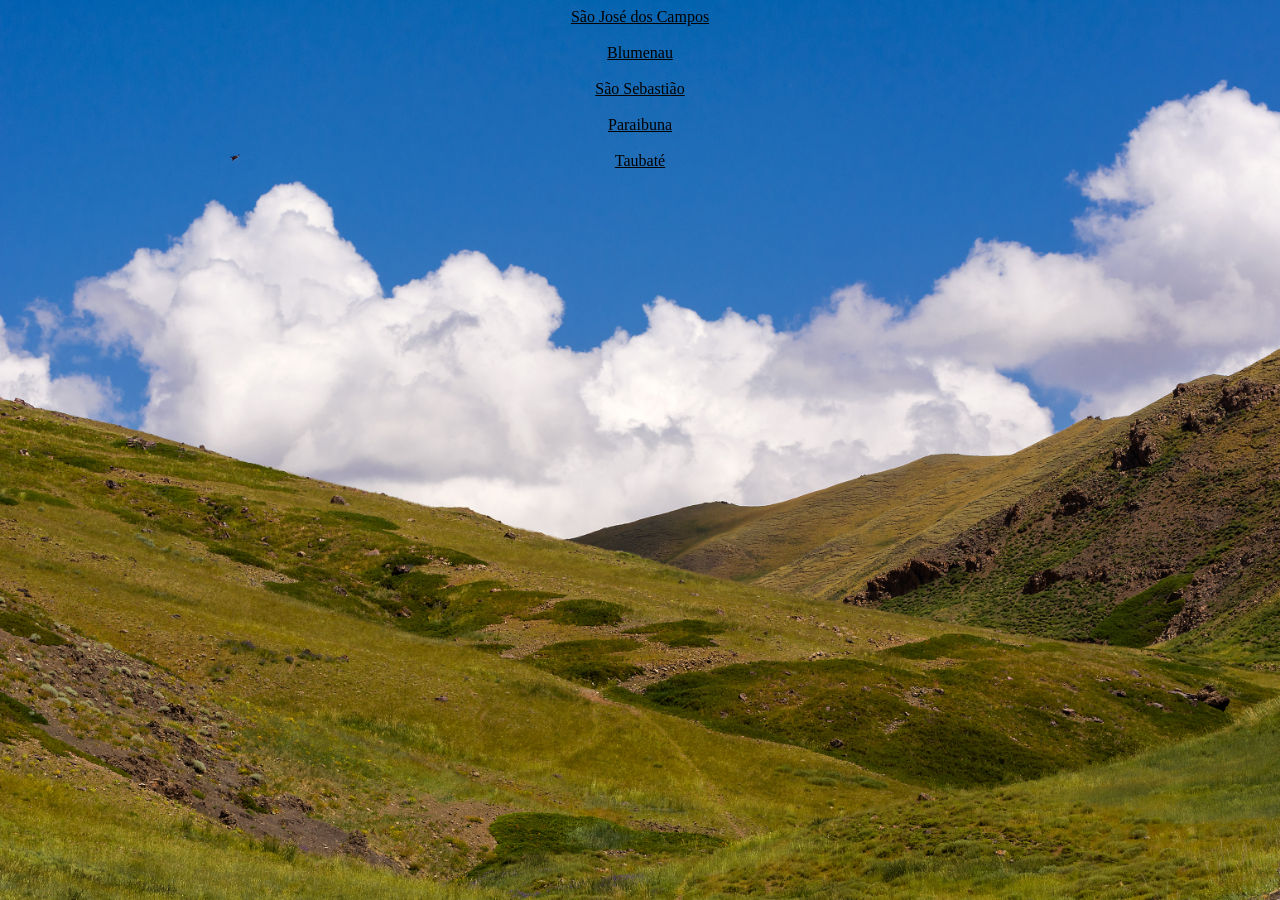
<file: index.html>
<!DOCTYPE html>
<html>
    <head>
        <meta charset="UTF-8"/>
        <style>
            div {text-align: center;}
            body {
                background-image: url('background.jpg');  
                background-repeat: no-repeat; 
                background-attachment: fixed; 
                background-size: cover;
            }
            </style>
    </head>
    <body>
        <div>
            <a href="page1.html" style="color:black">São José dos Campos</a>
            <br/>
            <br/>
            <a href="page2.html" style="color:black">Blumenau</a>
            <br/>
            <br/>
            <a href="page3.html" style="color:black">São Sebastião</a>
            <br/>
            <br/>
            <a href="page4.html" style="color:black">Paraibuna</a>
            <br/>
            <br/>
            <a href="page5.html" style="color:black">Taubaté</a>
        </div>
    </body>
</html>
</file>
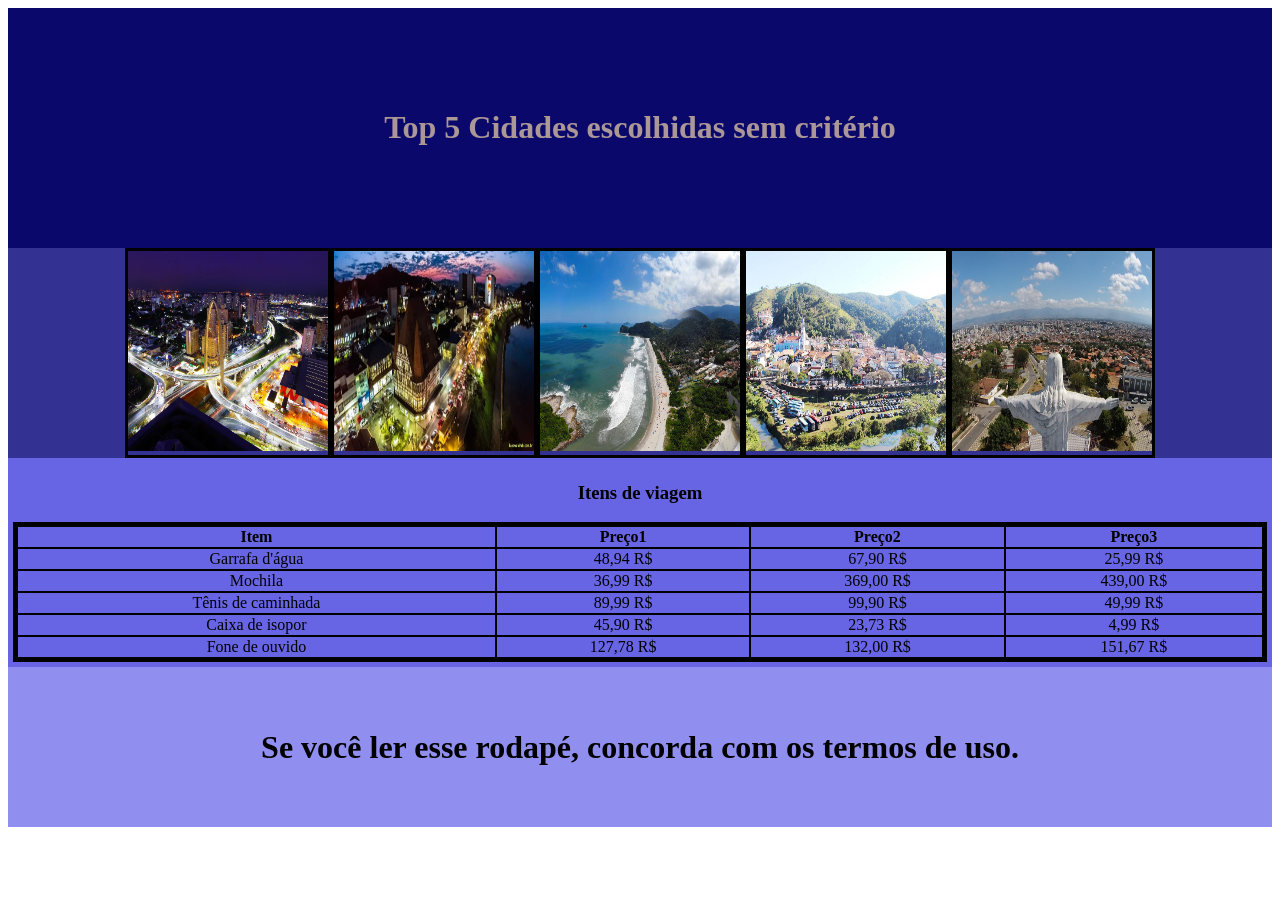
<file: EX1.5/index.html>
<!DOCTYPE html>
<html>
    <head>
        <title>index</title>
        <link rel="stylesheet" type="text/css" href="Estilo.css">
        <meta charset="UTF-8"/>
    </head>
    <body>
        <div class="header"> 
            <h1>Top 5 Cidades escolhidas sem critério</h1>
          </div>
        <div class="flex-container">
            <div class="div.gallery">
                    <a href="page1.html">
                    <img src="SJC.jpg" alt="SJC" title="São José dos Campos" height="200px" width="200px">
                    </a>
            </div>
            <div>
                <a href="page2.html">
                <img src="Blumenau.jpg" alt="Blumenau" title="Blumenau" height="200px" width="200px">
                </a>
            </div>
            <div>
                <a href="page3.html">
                <img src="SB.jpg" alt="Blumenau" title="Blumenau" height="200px" width="200px">
                </a>
            </div>
            <div>
                <a href="page4.html">
                <img src="Paraibuna.jpg" alt="Blumenau" title="Blumenau" height="200px" width="200px">
                </a>
            </div>
            <div>
                <a href="page5.html">
                <img src="Taubaté.jpg" alt="Blumenau" title="Blumenau" height="200px" width="200px">
                </a>
            </div>
        </div>
        <div class="div_style">
            <h3>Itens de viagem</h3>
            <table class="table_style">
                <thead>
                    <tr>
                        <th>Item</th>
                        <th>Preço1</th>
                        <th>Preço2</th>
                        <th>Preço3</th>
                    </tr>
                </thead>
                <tr>
                    <td>Garrafa d'água</td>
                    <td>48,94 R$</td>
                    <td>67,90 R$</td>
                    <td>25,99 R$</td>
                </tr>
                <tr>
                    <td>Mochila</td>
                    <td>36,99 R$</td>
                    <td>369,00 R$</td>
                    <td>439,00 R$</td>
                </tr>
                <tr>
                    <td>Tênis de caminhada</td>
                    <td>89,99 R$</td>
                    <td>99,90 R$</td>
                    <td>49,99 R$</td>
                </tr>
                <tr>
                    <td>Caixa de isopor</td>
                    <td>45,90 R$</td>
                    <td>23,73 R$</td>
                    <td>4,99 R$</td>
                </tr>    
                <tr>
                    <td>Fone de ouvido</td>
                    <td>127,78 R$</td>
                    <td>132,00 R$</td>
                    <td>151,67 R$</td>
                </tr>        
            </table>
        </div>
        <div class="rodape">
            <h1>Se você ler esse rodapé, concorda com os termos de uso.</h1>
        </div>   
    </body>
</html>
</file>
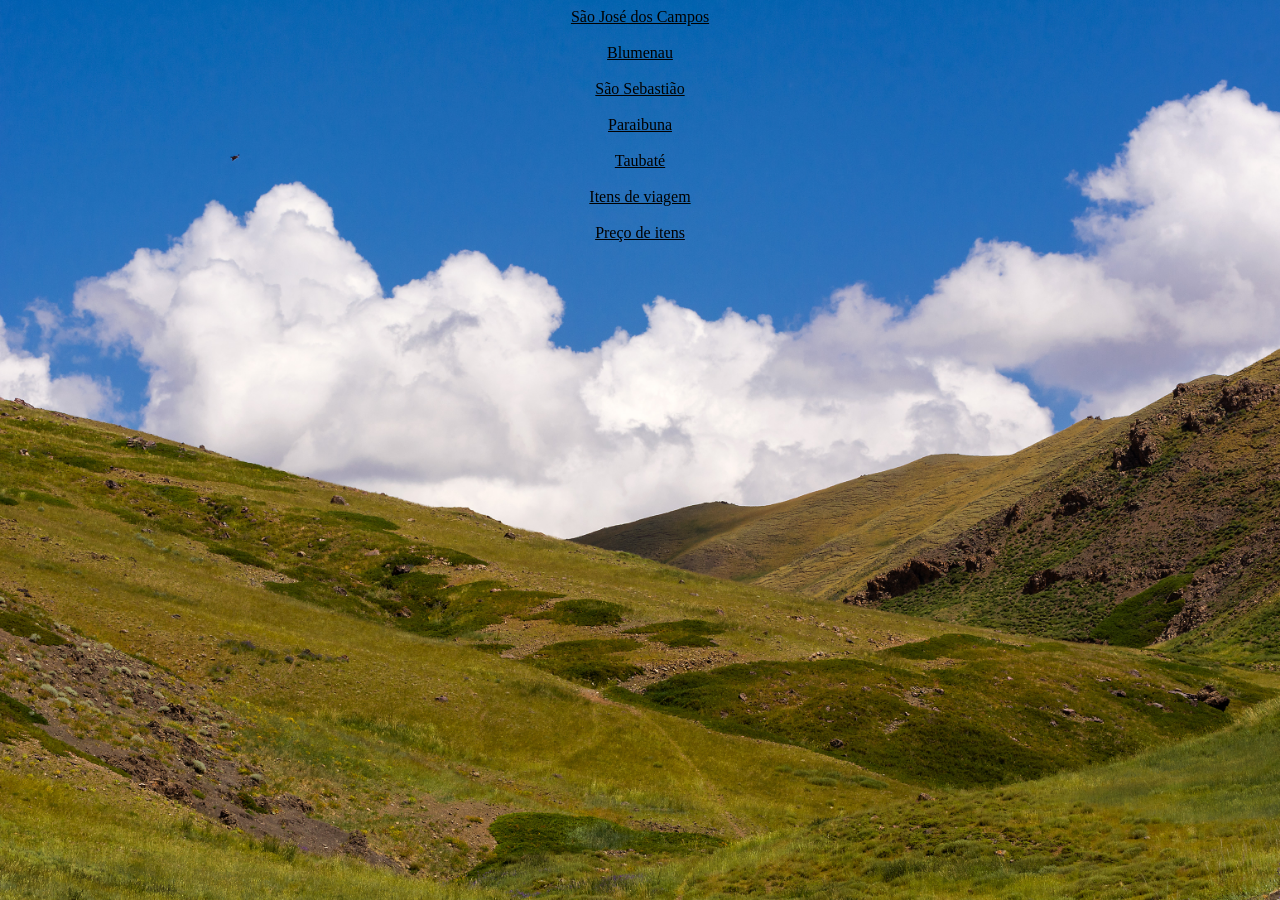
<file: EX1/index.html>
<!DOCTYPE html>
<html>
    <head>
        <link rel="stylesheet" type="text/css" href="Estilo.css">
        <meta charset="UTF-8"/>
    </head>
    <body class="body_style">
        <div class="div_style">
            <a href="page1.html" style="color:black">São José dos Campos</a>
            <br/>
            <br/>
            <a href="page2.html" style="color:black">Blumenau</a>
            <br/>
            <br/>
            <a href="page3.html" style="color:black">São Sebastião</a>
            <br/>
            <br/>
            <a href="page4.html" style="color:black">Paraibuna</a>
            <br/>
            <br/>
            <a href="page5.html" style="color:black">Taubaté</a>
            <br/>
            <br/>
            <a href="page6.html" style="color:black">Itens de viagem</a>
            <br/>
            <br/>
            <a href="page7.html" style="color:black">Preço de itens</a>
        </div>
    </body>
</html>
</file>
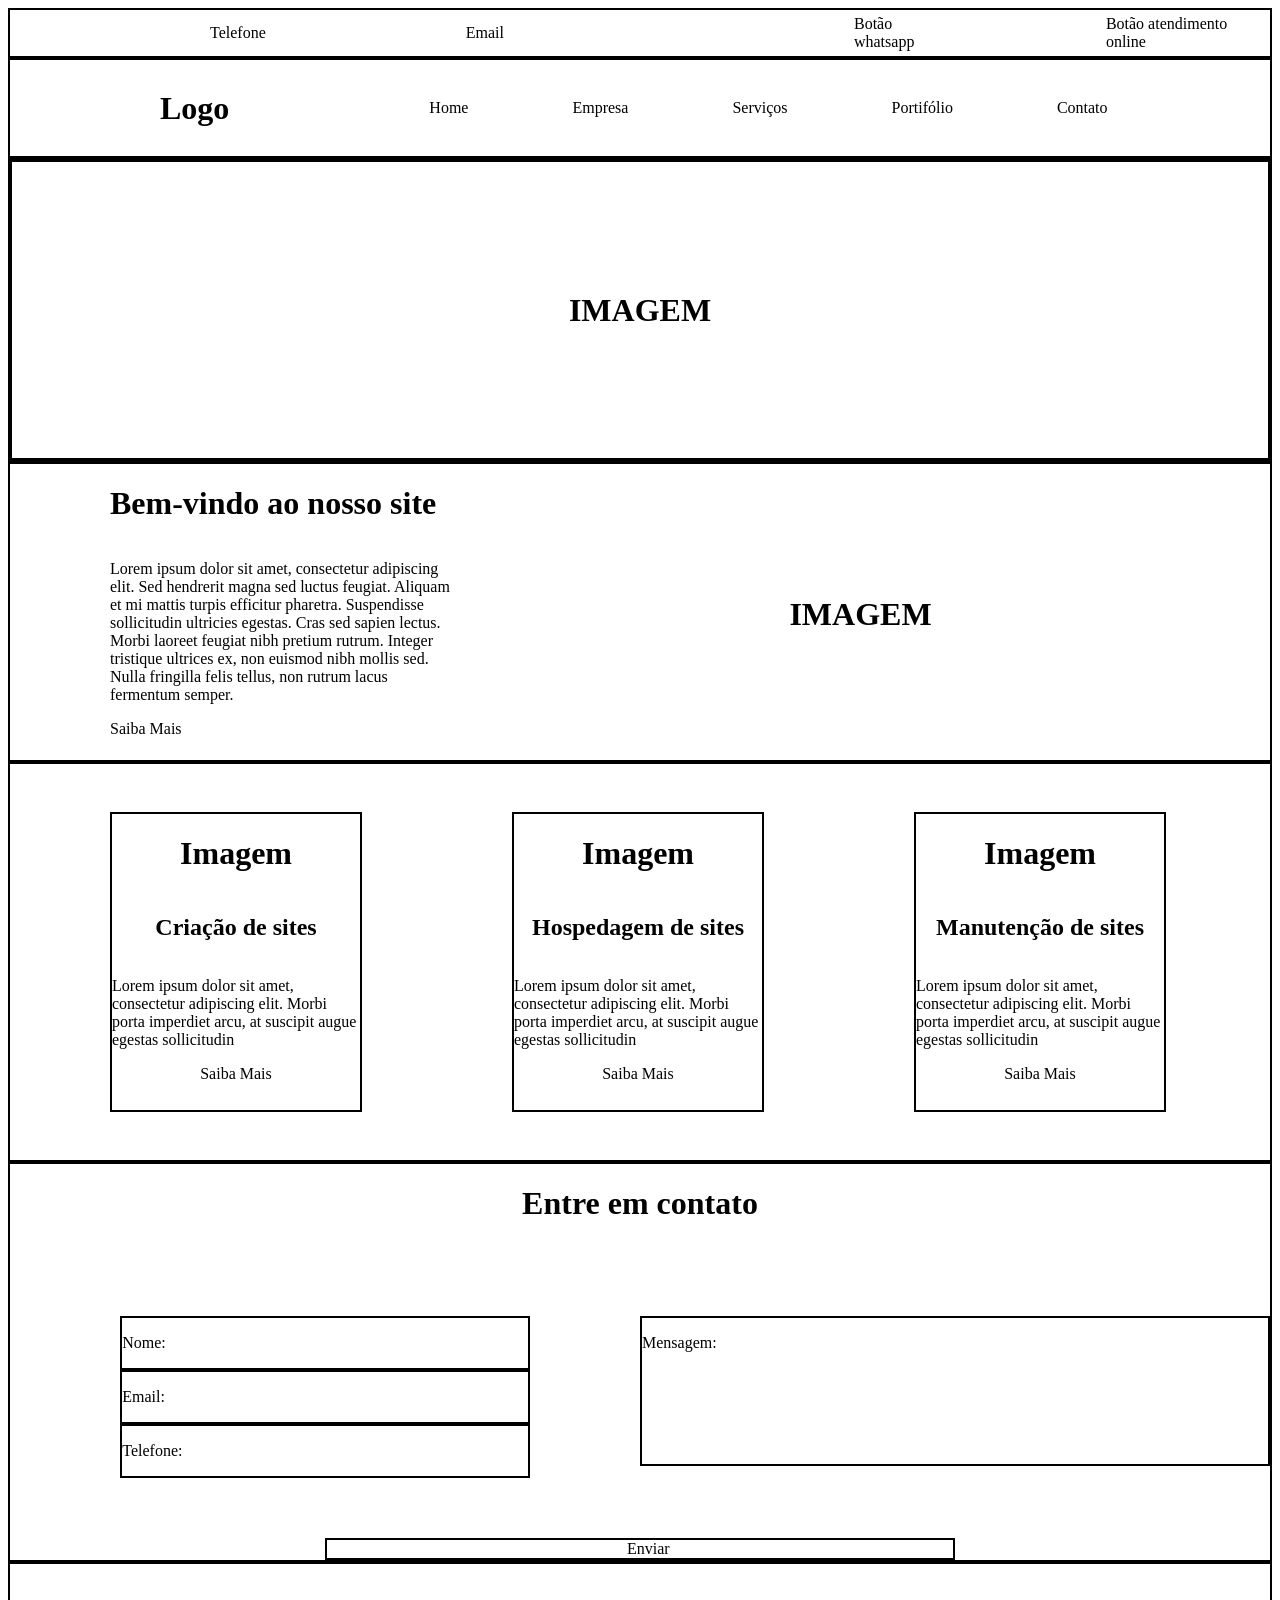
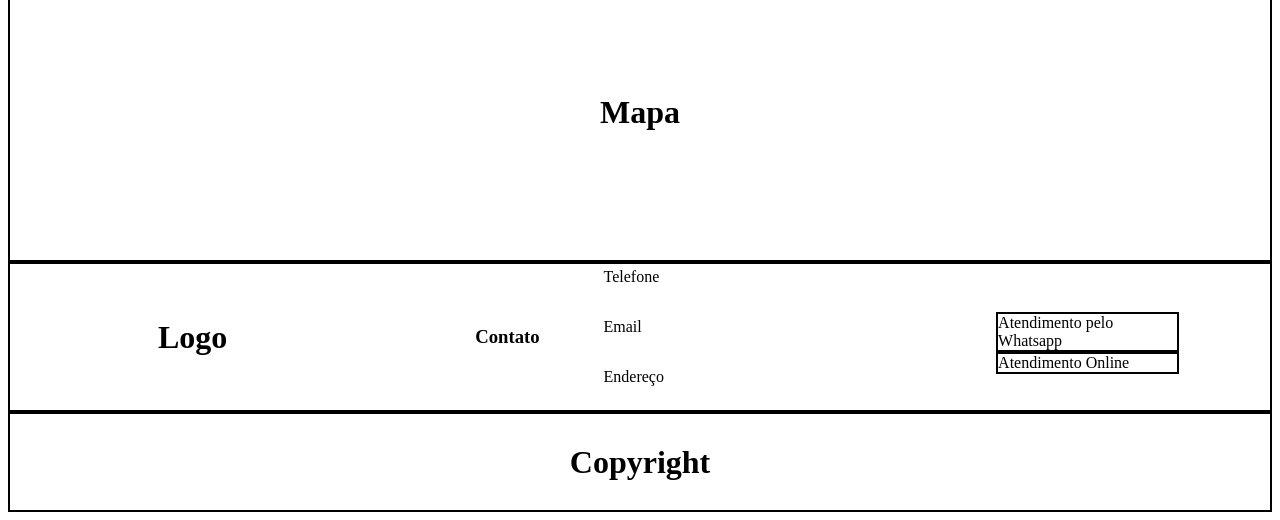
<file: EX2/index.html>
<!DOCTYPE html>

<html>
    <head>
        <title>Melhor site passível de discordância</title>
        <link rel="stylesheet" type="text/css" href="estilo.css">
        <meta charset="UTF-8"/>
        <style>
            * {
                box-sizing: border-box;
            }


        </style>
    </head>
    <body>
        <!-- menu cabeçalho -->
        <div class="div" style="width: 100%; height: 50px; display: flex; flex-direction: row; align-items: center;">
                <a style ="margin-left: 200px">Telefone</a>
                <a style ="margin-left: 200px">Email</a>
                <a style ="margin-left: 350px">Botão whatsapp</a>
                <a style ="margin-left: 150px">Botão atendimento online</a>
        </div>
        <div class="div" style="width: 100%; height: 100px; display: flex; flex-direction: row; align-items: center;">
            <div>
                <h1 style ="margin-left: 150px; width: 25%;">Logo</h1>
            </div>
            <div>
                <a style ="margin-left: 200px">Home</a>
                <a style ="margin-left: 100px">Empresa</a>
                <a style ="margin-left: 100px">Serviços</a>
                <a style ="margin-left: 100px">Portifólio</a>
                <a style ="margin-left: 100px">Contato</a>
            </div> 
        </div>
        <!-- corpo -->
        <div class="div">
            <div class="div" style="width: 100%; height: 300px; align-items: center; display: flex; flex-direction: row;">
                    <h1 style ="margin-left: auto; margin-right: auto;">IMAGEM<h1>
            </div>
        </div>
        <div class="div" style="width: 100%; height: 300px; display: flex; flex-direction: row;">
            <div style="width: 35%; display: flex; flex-direction: column;">
                <h1 style ="margin-left: 100px">Bem-vindo ao nosso site</h1>
                <p style ="margin-left: 100px">Lorem ipsum dolor sit amet, consectetur adipiscing elit. 
                    Sed hendrerit magna sed luctus feugiat. Aliquam et mi mattis turpis efficitur pharetra. 
                    Suspendisse sollicitudin ultricies egestas. 
                    Cras sed sapien lectus. Morbi laoreet feugiat nibh pretium rutrum. 
                    Integer tristique ultrices ex, non euismod nibh mollis sed. 
                    Nulla fringilla felis tellus, non rutrum lacus fermentum semper.
                </p>
                <a style ="margin-left: 100px">Saiba Mais</a>
            </div> 
            <div style="width: 65%; height: 300px; display: flex; flex-direction: row; align-items: center;">
                <h1 style ="margin-left: auto; margin-right: auto;">IMAGEM</h1>
            </div>
        </div>
        <div class="div" style="width: 100%; height: 400px; align-items: center; display: flex; flex-direction: row;">
            <div class="div" style="margin-left: 100px; width: 20%; height: 300px; align-items: center; display: flex; flex-direction: column;">
                <h1>Imagem</h1>
                <h2>Criação de sites</h2>
                <p>Lorem ipsum dolor sit amet, consectetur adipiscing elit.
                    Morbi porta imperdiet arcu, at suscipit augue egestas sollicitudin
                </p>
                <a>Saiba Mais</a>
            </div>
            <div class="div" style="margin-left: 150px; width: 20%; height: 300px; align-items: center; display: flex; flex-direction: column;">
                <h1>Imagem</h1>
                <h2>Hospedagem de sites</h2>
                <p>Lorem ipsum dolor sit amet, consectetur adipiscing elit.
                    Morbi porta imperdiet arcu, at suscipit augue egestas sollicitudin
                </p>
                <a>Saiba Mais</a>
            </div>
            <div class="div" style="margin-left: 150px; width: 20%; height: 300px; align-items: center; display: flex; flex-direction: column;">
                <h1>Imagem</h1>
                <h2>Manutenção de sites</h2>
                <p>Lorem ipsum dolor sit amet, consectetur adipiscing elit.
                    Morbi porta imperdiet arcu, at suscipit augue egestas sollicitudin
                </p>
                <a>Saiba Mais</a>
            </div>
        </div>
        <div class="div" style="width: 100%; height: 400px; align-items: center; display: flex; flex-direction: column;">
            <div>
                <h1>Entre em contato</h1>
            </div>
            <div style="width: 100%; height: 300px; align-items: center; display: flex; flex-direction: row;">
                <div style="width: 50%; height: 150px; align-items: center; display: flex; flex-direction: column;">
                    <div class="div" style="width: 65%;"><p>Nome:</p></div>
                    <div class="div" style="width: 65%;"><p>Email:</p></div>
                    <div class="div" style="width: 65%;"><p>Telefone:</p></div>
                </div>
                <div class="div" style="width: 50%; height: 150px; display: flex; flex-direction: column;">
                    <p>Mensagem:</p>
                </div>
            </div>
            <div class="div" style="width: 50%; align-items: center;">
                <a style ="margin-left: 300px">Enviar</a>
            </div>
        </div>
        <div class="div" style="width: 100%; height: 300px; align-items: center; display: flex; flex-direction: row;">
            <h1 style ="margin-left: auto; margin-right: auto;">Mapa<h1>
        </div>
        <!-- rodapé -->
        <div class="div" style="width: 100%; height: 150px; align-items: center; display: flex; flex-direction: row;">
            <div style="width: 30%; height: 50px; display: flex; flex-direction: row; align-items: center;">
                <h1 style ="margin-left: auto; margin-right: auto;">Logo</h1>
            </div>
            <div style="margin-left: 100px">
                <h3>Contato</h3>
            </div>
            <div style="width: 30%; height: 170px; align-items: center; display: flex; flex-direction: column;">
                <div style="width: 65%;"><p>Telefone</p></div>
                <div style="width: 65%;"><p>Email</p></div>
                <div style="width: 65%;"><p>Endereço</p></div>      
            </div>
            <div style="width: 30%; height: 50px; align-items: center; display: flex; flex-direction: column;">
                <div class="div" style="width: 50%;"><a>Atendimento pelo Whatsapp</a></div>
                <div class="div" style="width: 50%;"><a>Atendimento Online</a></div>     
            </div>
        </div>
        <div class="div" style="width: 100%; height: 100px; align-items: center; display: flex; flex-direction: row;">
            <h1 style ="margin-left: auto; margin-right: auto;">Copyright</h1>
        </div>    
    </body> 
</html>
</file>
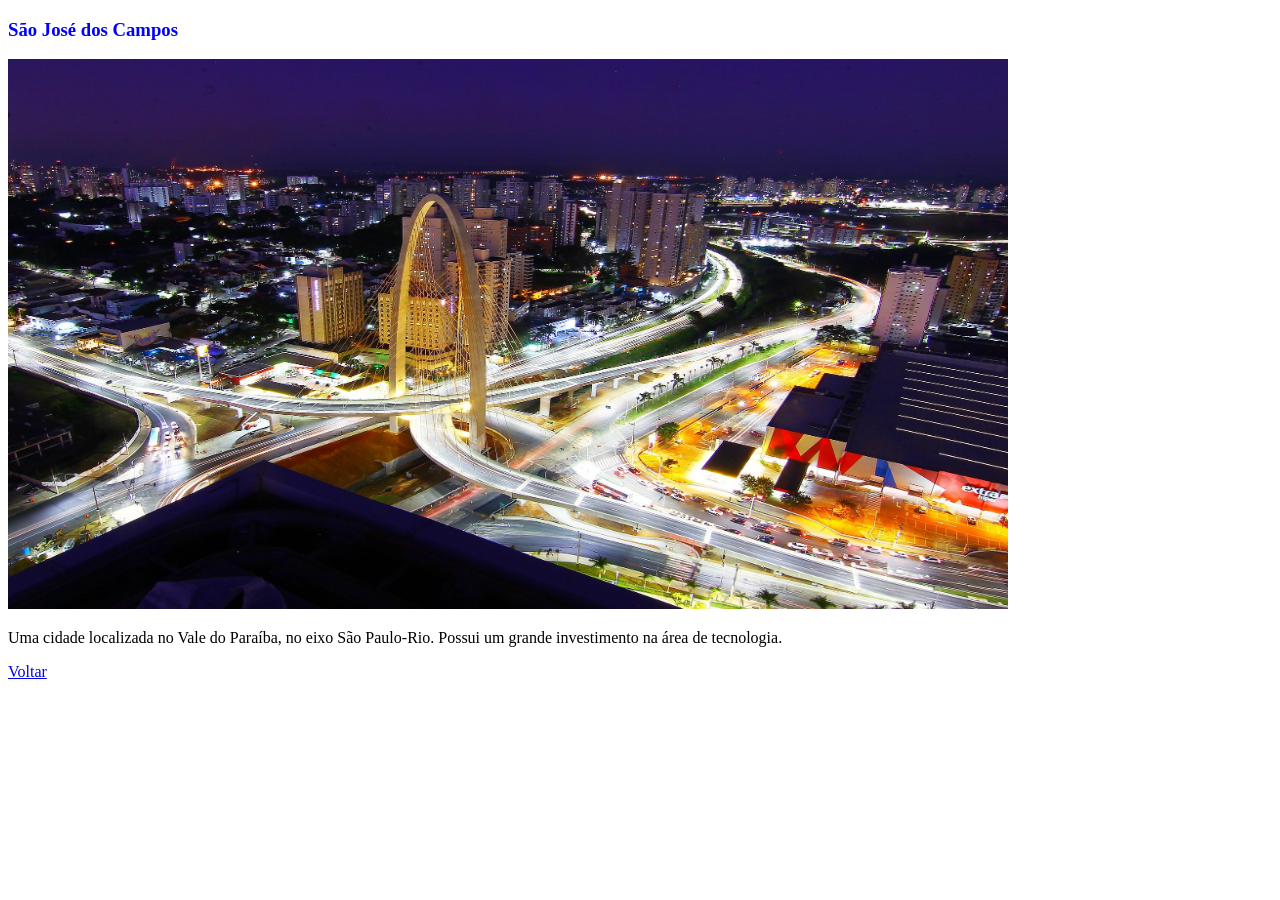
<file: page1.html>
<!DOCTYPE html>
<html>
    <head>
        <meta charset="UTF-8"/>
    </head>
    <body>
        <h3 style="color:blue">São José dos Campos</h3>
        <img src="SJC.jpg" alt="SJC" title="São José dos Campos" height="550px" width="1000px">
        <p>Uma cidade localizada no Vale do Paraíba, no eixo São Paulo-Rio. Possui um grande investimento na área
          de tecnologia.   
        </p>
        <a href="index.html">Voltar</a>
    </body>
</html>
</file>
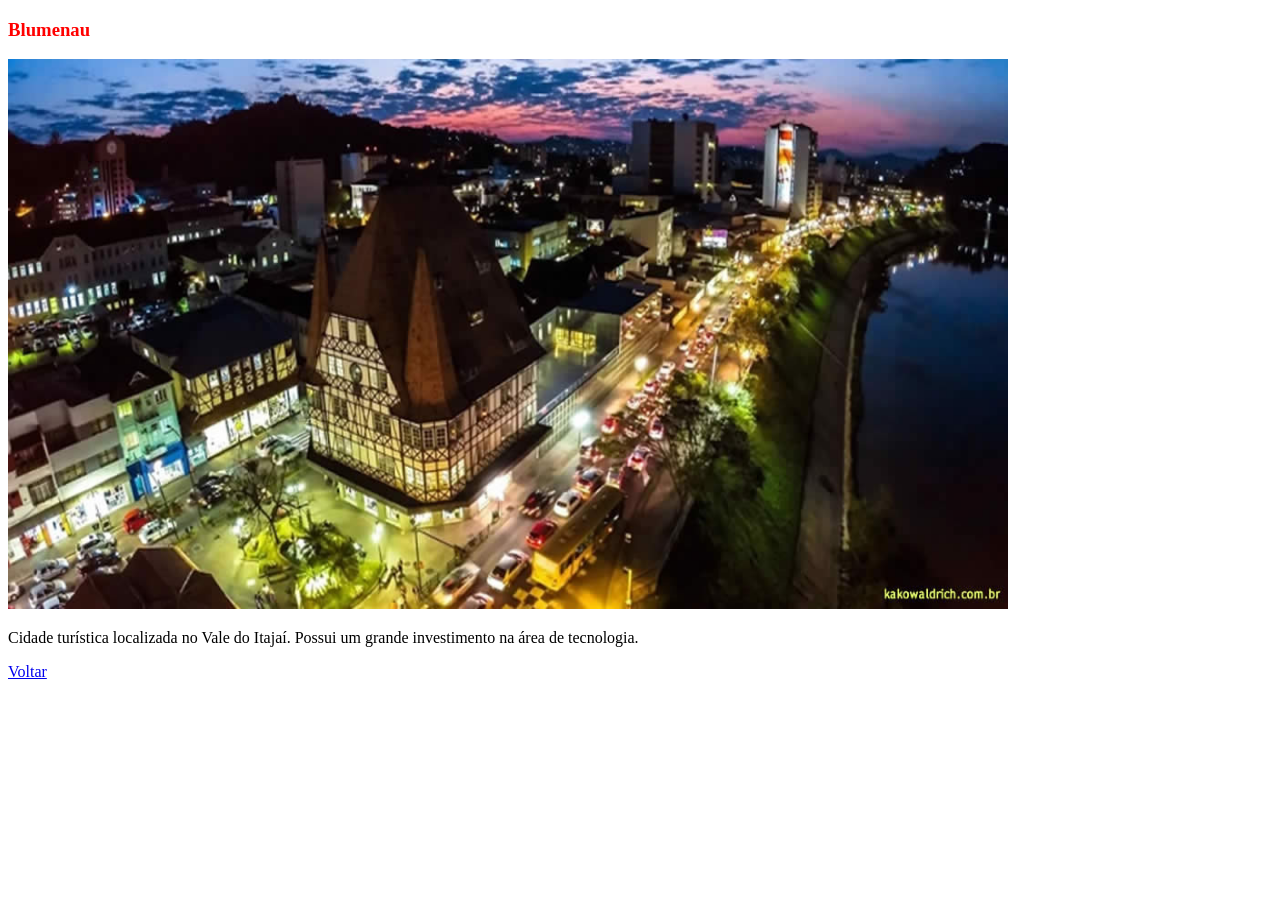
<file: page2.html>
<!DOCTYPE html>
<html>
    <head>
        <meta charset="UTF-8"/>
    </head>
    <body>
        <h3 style="color:red">Blumenau</h3>
        <img src="Blumenau.jpg" alt="Blumenau" title="Blumenau" height="550px" width="1000px">
        <p>Cidade turística localizada no Vale do Itajaí. Possui um grande investimento na área de tecnologia.</p>
        <a href="index.html">Voltar</a>
    </body>
</html>
</file>
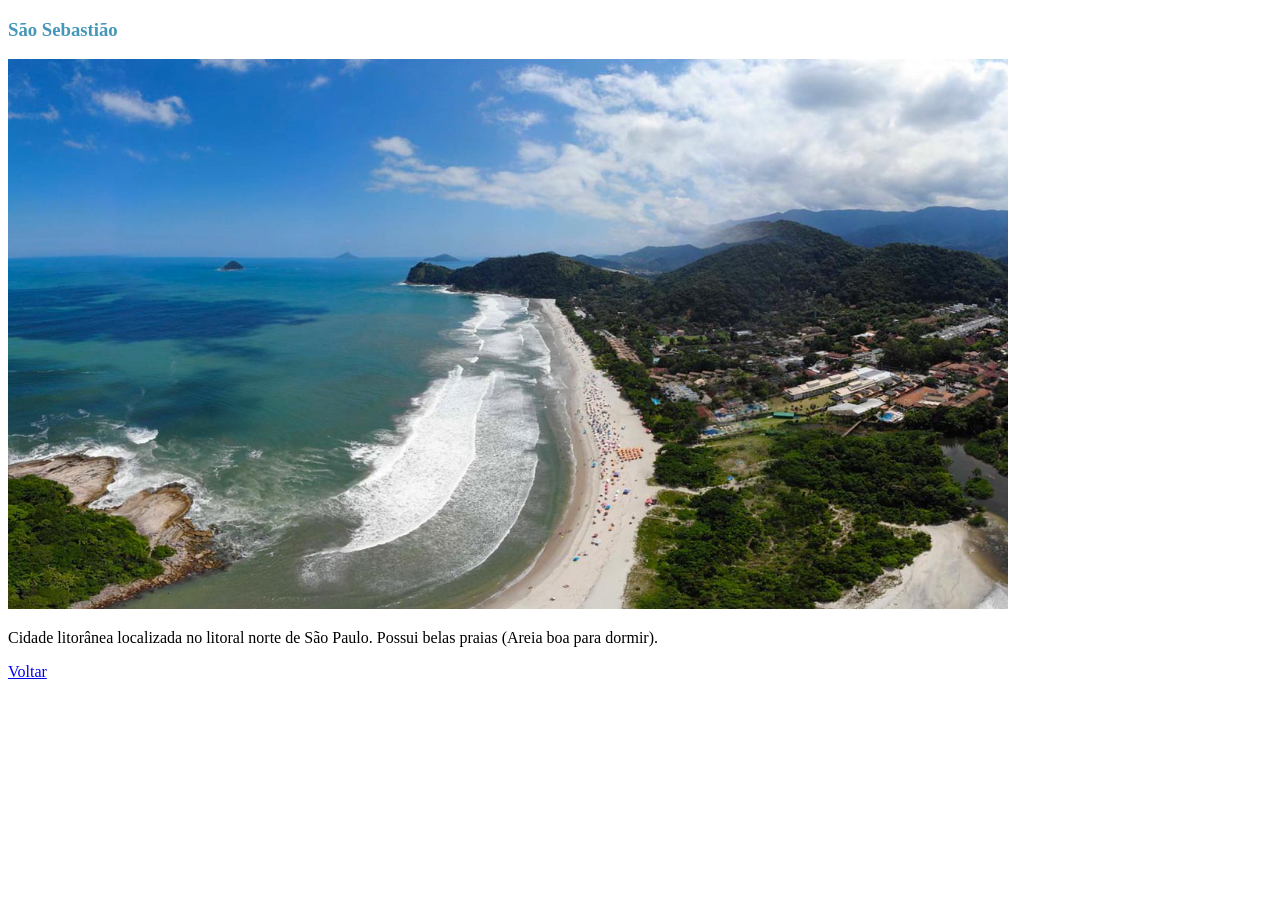
<file: page3.html>
<!DOCTYPE html>
<html>
    <head>
        <meta charset="UTF-8"/>
    </head>
    <body>
        <h3 style="color:rgb(68, 151, 184)">São Sebastião</h3>
        <img src="SB.jpg" alt="SB" title="São Sebastião" height="550px" width="1000px">
        <p>Cidade litorânea localizada no litoral norte de São Paulo. Possui belas praias (Areia boa para dormir).</p>
        <a href="index.html">Voltar</a>
    </body>
</html>
</file>
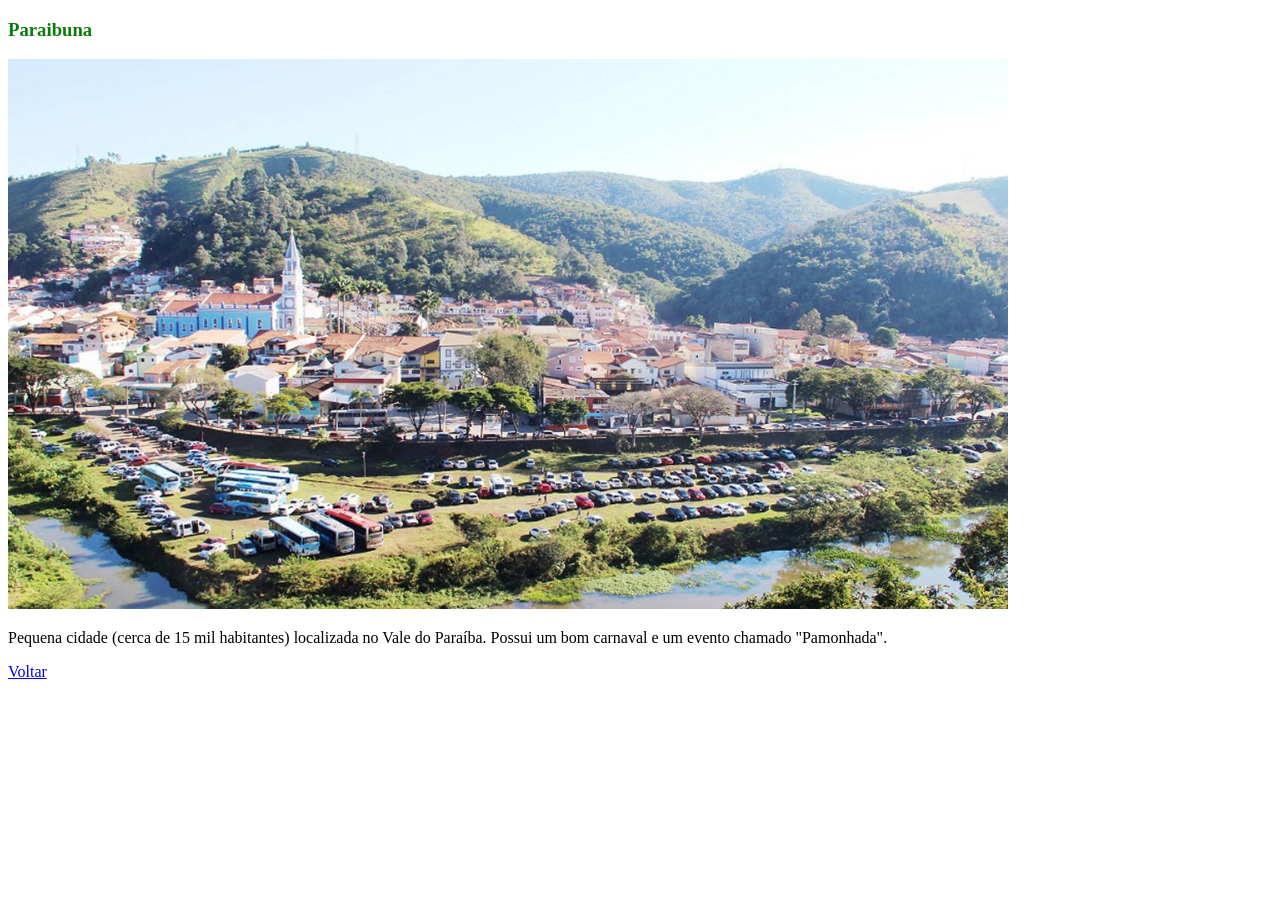
<file: page4.html>
<!DOCTYPE html>
<html>
    <head>
        <meta charset="UTF-8"/>
    </head>
    <body>
        <h3 style="color:rgb(13, 122, 13)">Paraibuna</h3>
        <img src="Paraibuna.jpg" alt="Paraibuna" title="Paraibuna" height="550px" width="1000px">
        <p>Pequena cidade (cerca de 15 mil habitantes) localizada no Vale do Paraíba. Possui um bom carnaval 
          e um evento chamado "Pamonhada".  
        </p>
        <a href="index.html">Voltar</a>
    </body>
</html>
</file>
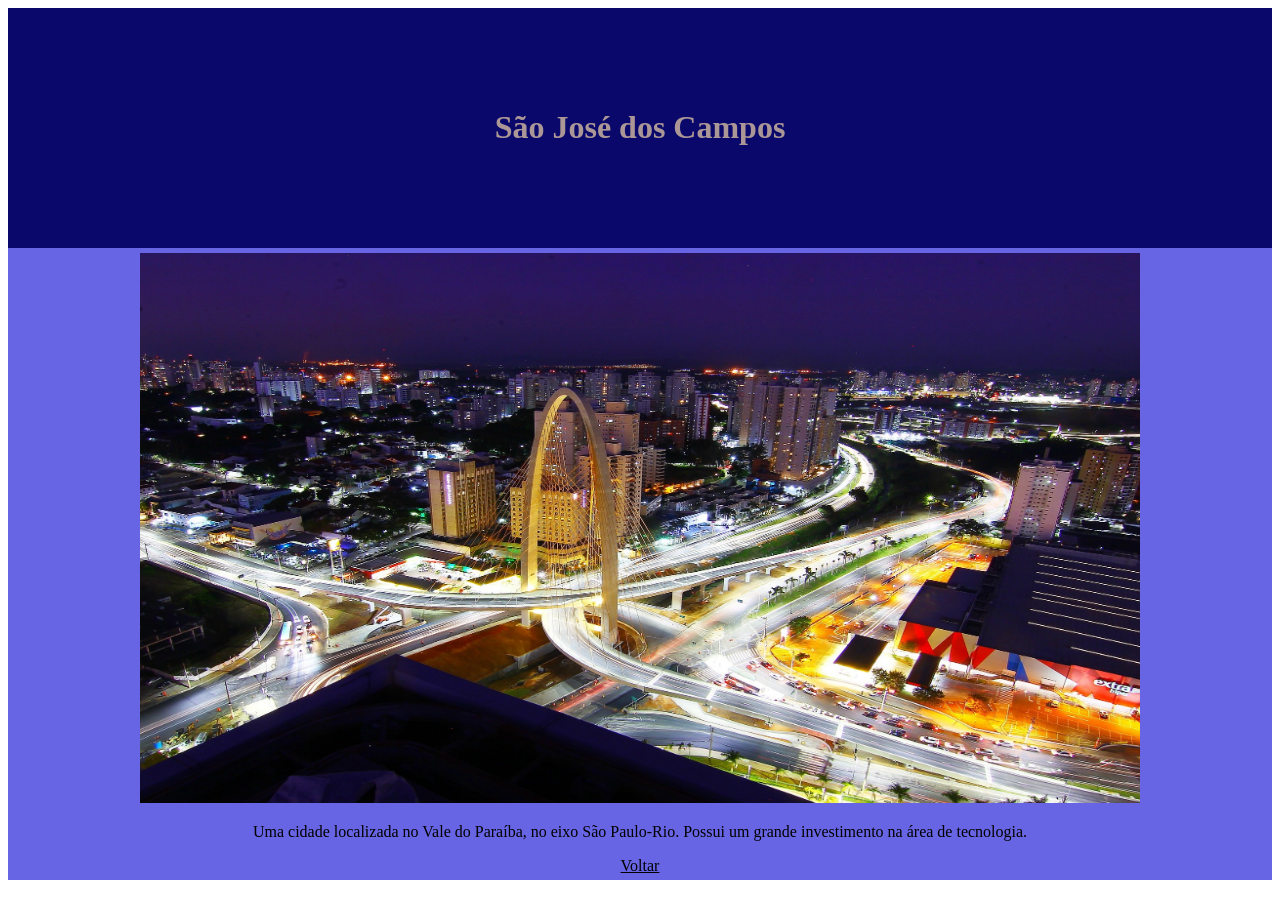
<file: EX1.5/page1.html>
<!DOCTYPE html>
<html>
    <head>
        <title>index</title>
        <link rel="stylesheet" type="text/css" href="Estilo.css">
        <meta charset="UTF-8"/>
    </head>
    <body>
        <div class="header"> 
            <h1>São José dos Campos</h1>
          </div>
        <div class="div_style">
            <img src="SJC.jpg" alt="SJC" title="São José dos Campos" height="550px" width="1000px">
            <p>Uma cidade localizada no Vale do Paraíba, no eixo São Paulo-Rio. Possui um grande investimento na área
            de tecnologia.   
            </p>
            <a href="index.html" style="color:black">Voltar</a>
        </div>
    </body>
</html>
</file>
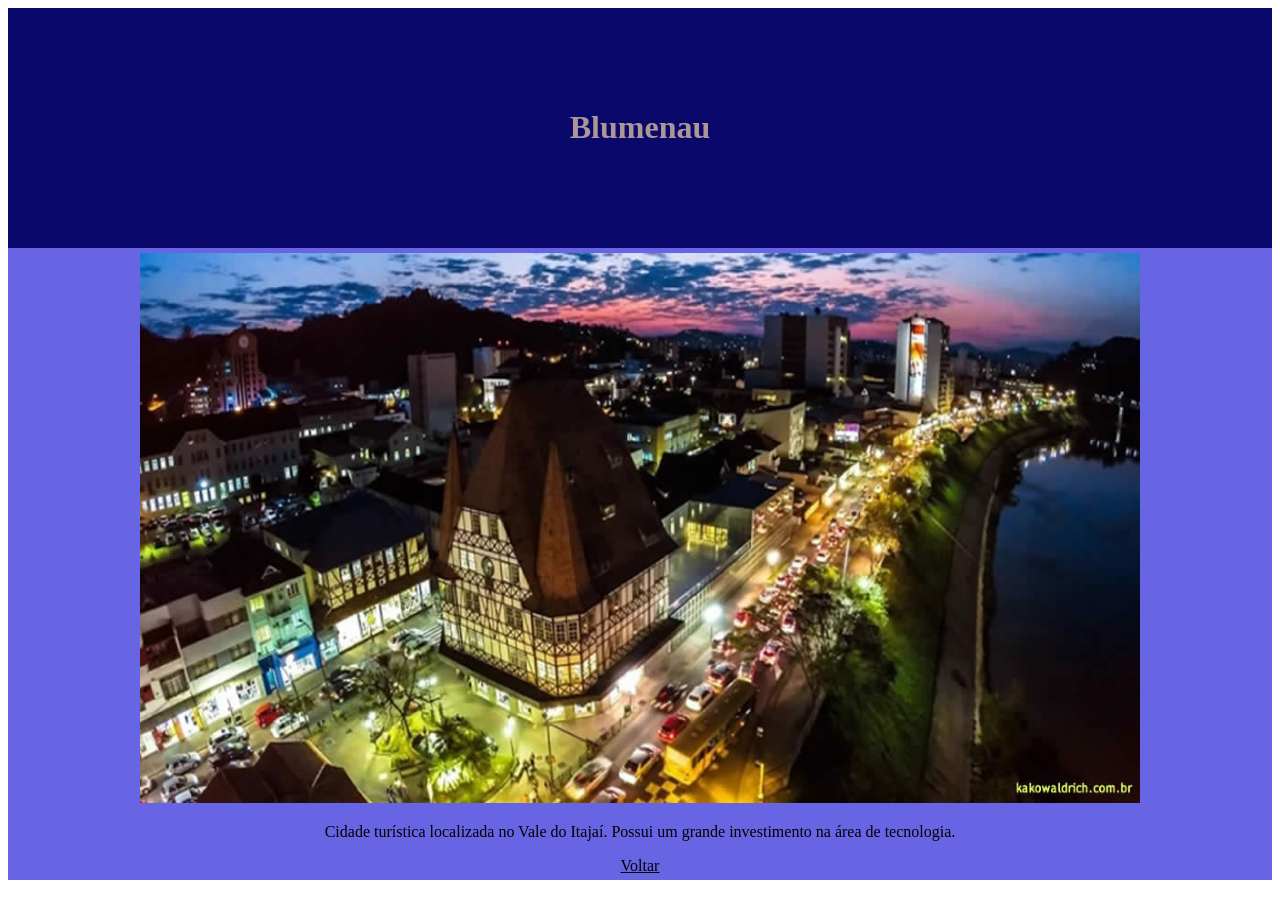
<file: EX1.5/page2.html>
<!DOCTYPE html>
<html>
    <head>
        <title>index</title>
        <link rel="stylesheet" type="text/css" href="Estilo.css">
        <meta charset="UTF-8"/>
    </head>
    <body>
        <div class="header"> 
            <h1>Blumenau</h1>
          </div>
          <div class="div_style">
            <img src="Blumenau.jpg" alt="Blumenau" title="Blumenau" height="550px" width="1000px">
            <p>Cidade turística localizada no Vale do Itajaí. Possui um grande investimento na área de tecnologia.</p>
            <a href="index.html" style="color:black">Voltar</a>
        </div>
        </div>
    </body>
</html>
</file>
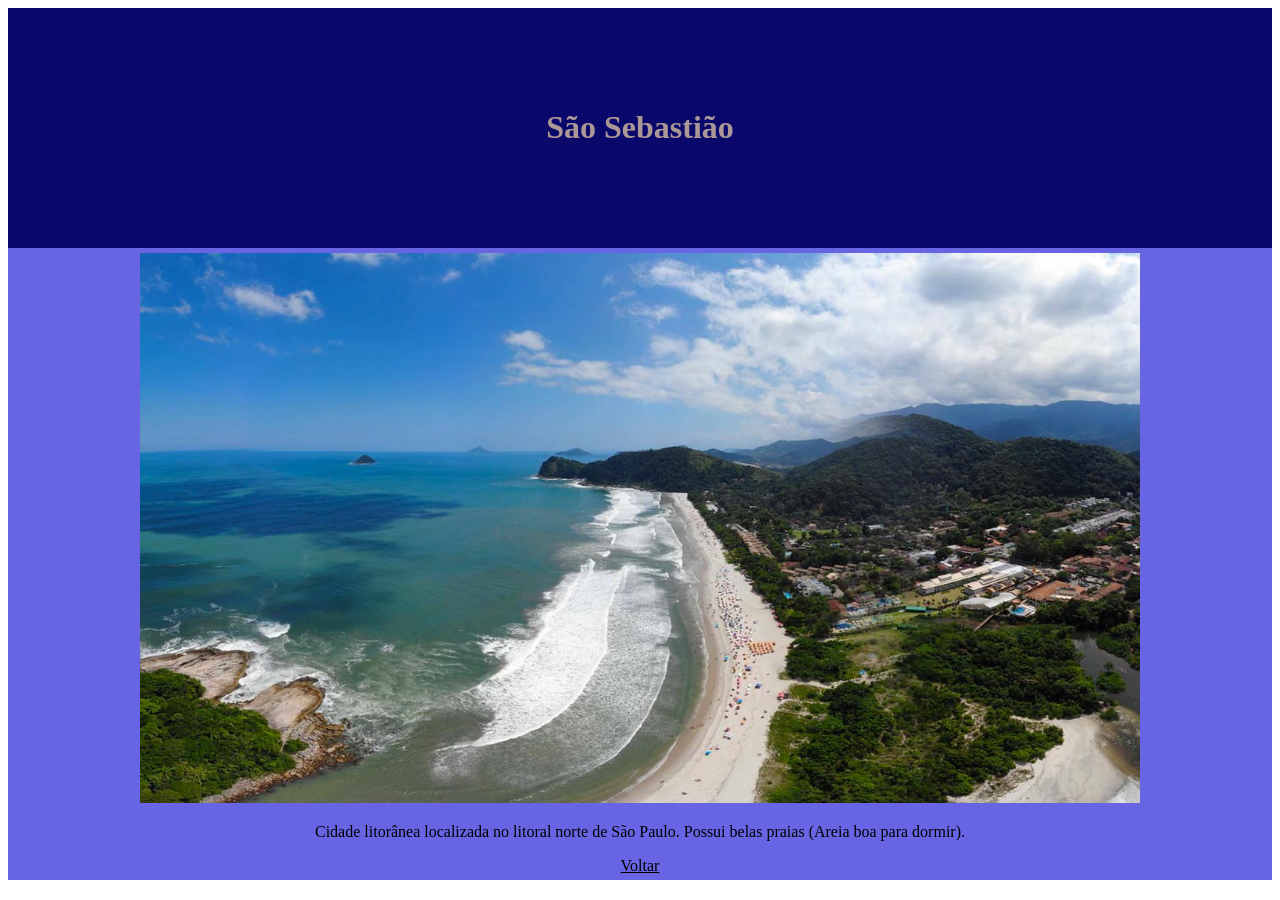
<file: EX1.5/page3.html>
<!DOCTYPE html>
<html>
    <head>
        <title>index</title>
        <link rel="stylesheet" type="text/css" href="Estilo.css">
        <meta charset="UTF-8"/>
    </head>
    <body>
        <div class="header"> 
            <h1>São Sebastião</h1>
          </div>
          <div class="div_style">
            <img src="SB.jpg" alt="SB" title="São Sebastião" height="550px" width="1000px">
            <p>Cidade litorânea localizada no litoral norte de São Paulo. Possui belas praias (Areia boa para dormir).</p>
            <a href="index.html" style="color:black">Voltar</a>
        </div>
        </div>
        </div>
    </body>
</html>
</file>
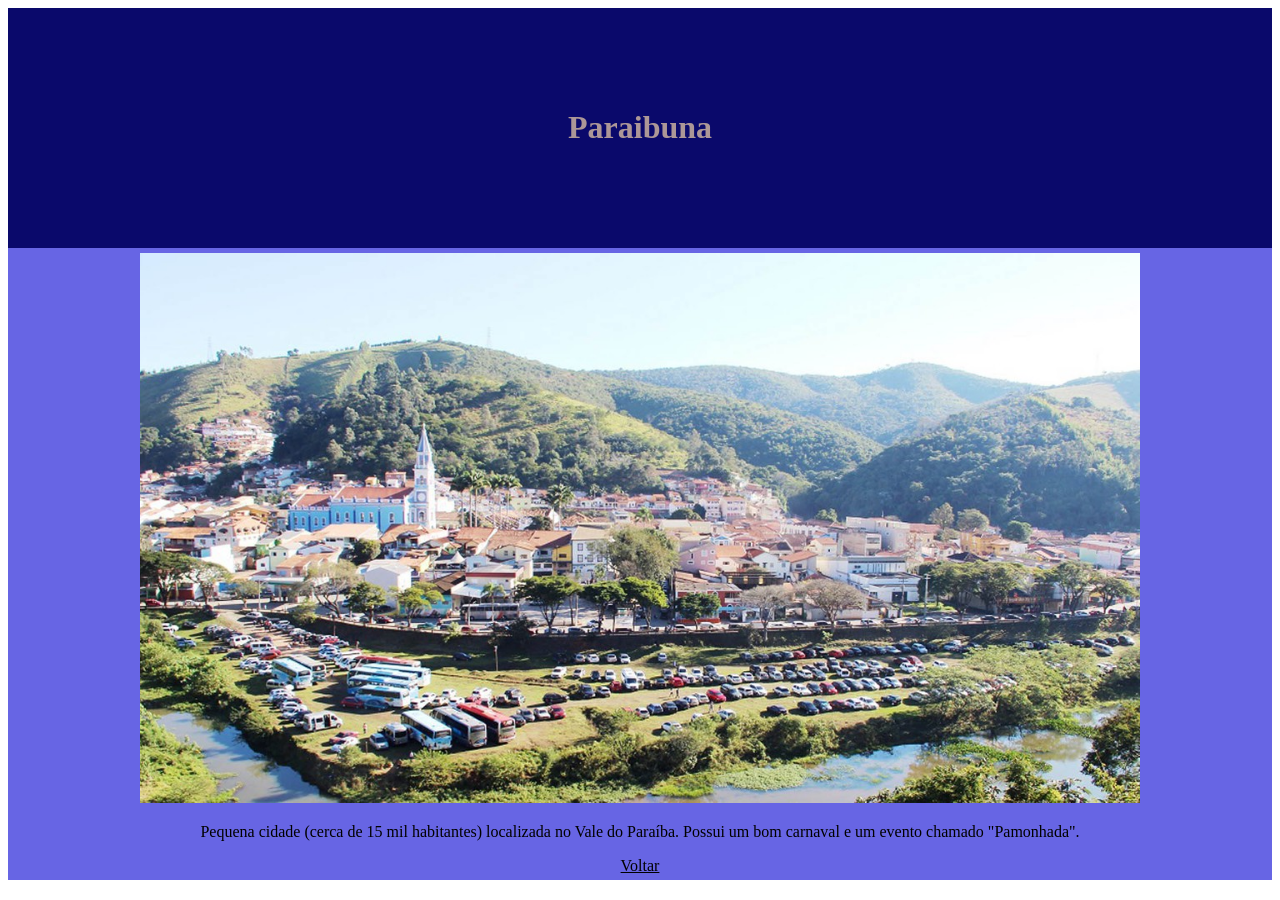
<file: EX1.5/page4.html>
<!DOCTYPE html>
<html>
    <head>
        <title>index</title>
        <link rel="stylesheet" type="text/css" href="Estilo.css">
        <meta charset="UTF-8"/>
    </head>
    <body>
        <div class="header"> 
            <h1>Paraibuna</h1>
          </div>
          <div class="div_style">
            <img src="Paraibuna.jpg" alt="Paraibuna" title="Paraibuna" height="550px" width="1000px">
            <p>Pequena cidade (cerca de 15 mil habitantes) localizada no Vale do Paraíba. Possui um bom carnaval 
            e um evento chamado "Pamonhada".  
            </p>
            <a href="index.html" style="color:black">Voltar</a>
        </div>
        </div>
        </div>
    </body>
</html>
</file>
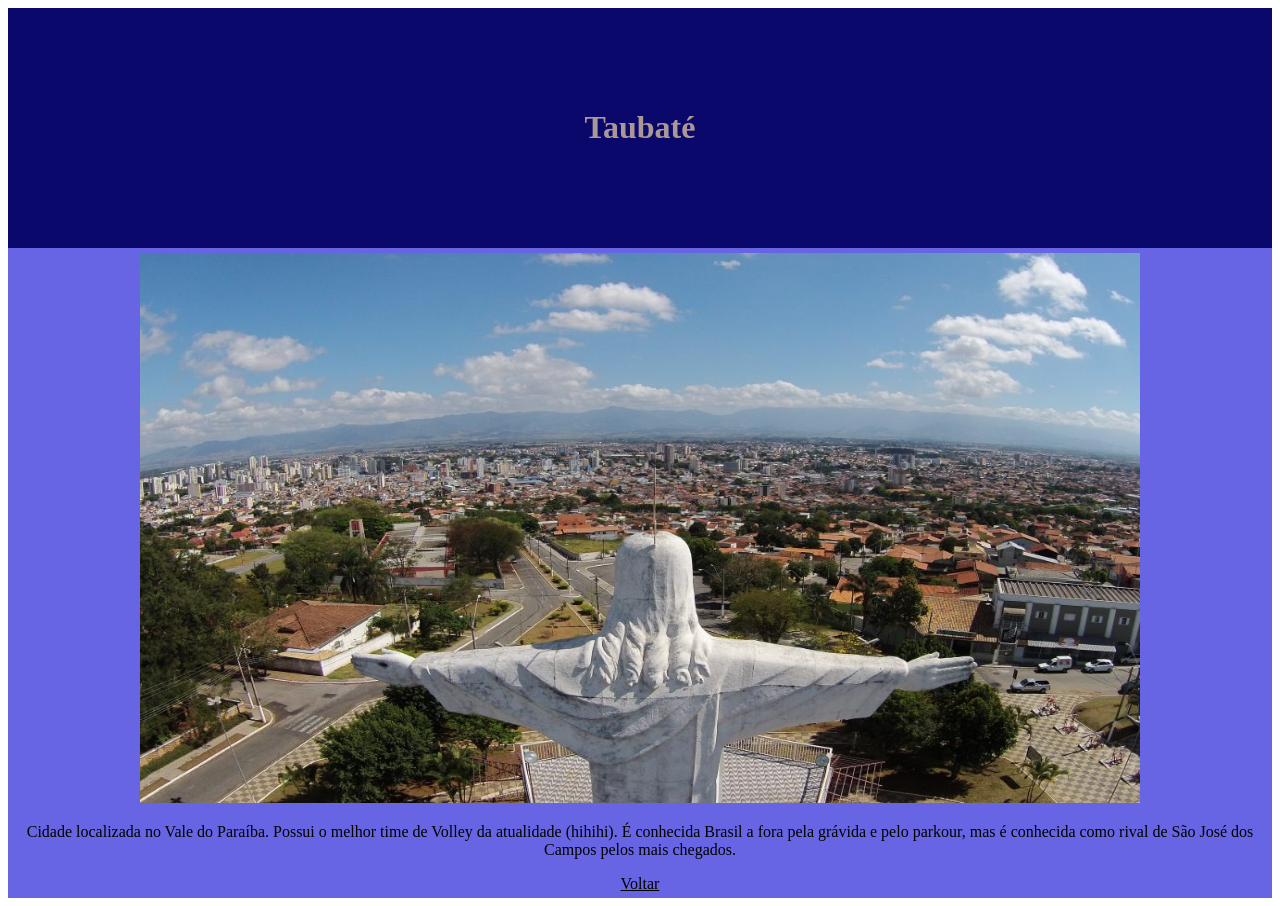
<file: EX1.5/page5.html>
<!DOCTYPE html>
<html>
    <head>
        <title>index</title>
        <link rel="stylesheet" type="text/css" href="Estilo.css">
        <meta charset="UTF-8"/>
    </head>
    <body>
        <div class="header"> 
            <h1>Taubaté</h1>
          </div>
          <div class="div_style">
            <img src="Taubaté.jpg" alt="Taubaté" title="Taubaté" height="550px" width="1000px">
            <p>Cidade localizada no Vale do Paraíba. Possui o melhor time de Volley da atualidade (hihihi).
                É conhecida Brasil a fora pela grávida e pelo parkour, mas é conhecida como rival de 
                São José dos Campos pelos mais chegados.
            </p>
            <a href="index.html" style="color:black">Voltar</a>
        </div>
        </div>
        </div>
        </div>
    </body>
</html>
</file>
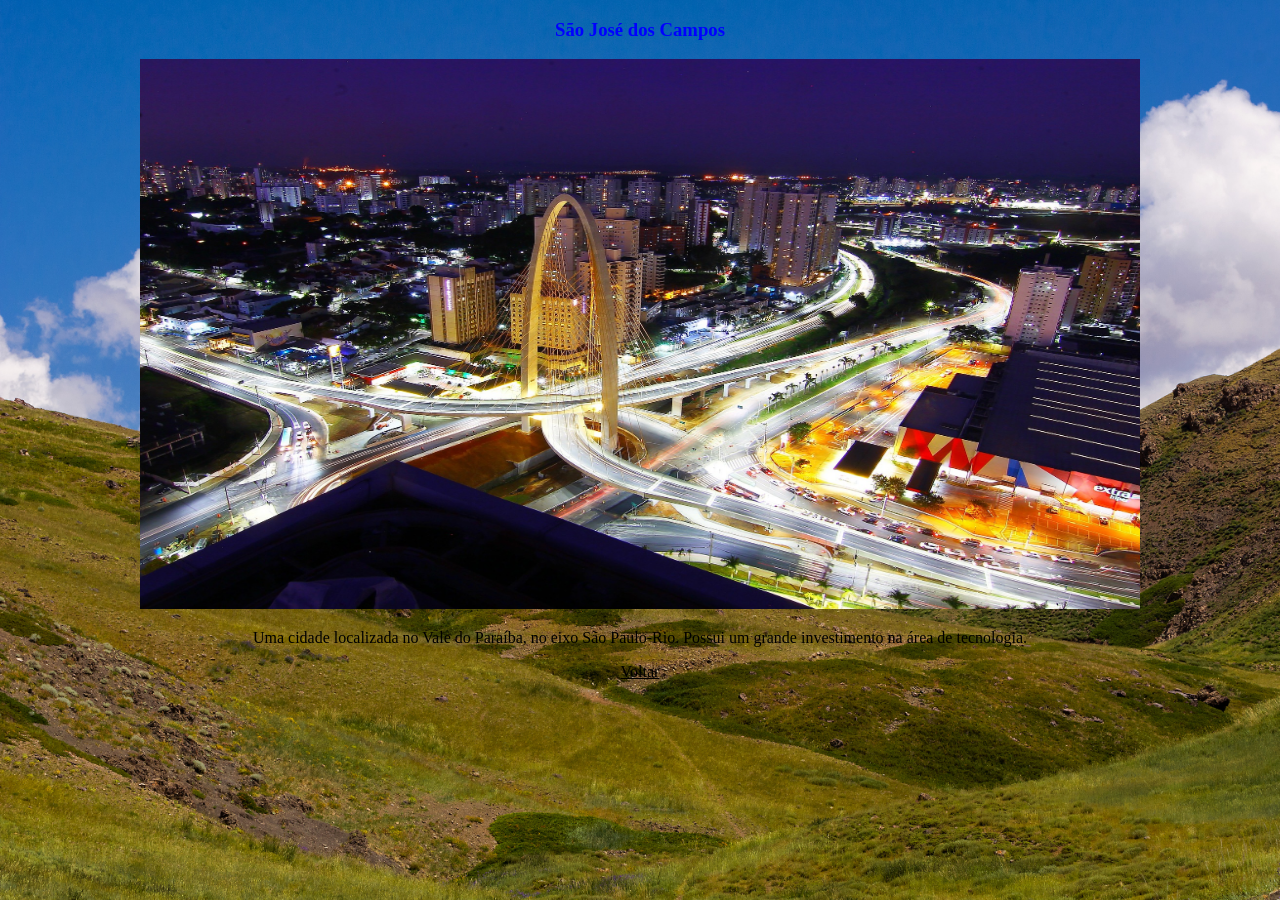
<file: EX1/page1.html>
<!DOCTYPE html>
<html>
    <head>
        <link rel="stylesheet" type="text/css" href="Estilo.css">
        <meta charset="UTF-8"/>
    </head>
    <body class="body_style">
        <div class="div_style">
            <h3 style="color:blue">São José dos Campos</h3>
            <img src="SJC.jpg" alt="SJC" title="São José dos Campos" height="550px" width="1000px">
            <p>Uma cidade localizada no Vale do Paraíba, no eixo São Paulo-Rio. Possui um grande investimento na área
            de tecnologia.   
            </p>
            <a href="index.html" style="color:black">Voltar</a>
        </div>
    </body>
</html>
</file>
<file: EX1.5/Estilo.css>
.header {
    padding: 80px;
    text-align: center;
    background: #0a096b;
    color: rgb(172, 151, 151);
  }

.flex-container {
    display: flex;
    background-color:#333191;
    justify-content: center;
  }

.flex-container > div {
    border: solid black;
}

.center {
    position: absolute;
    top: 50%;
    width: 100%;
    text-align: center;
    font-size: 18px;
  }

  .table_style {
    margin-left: auto;
    margin-right: auto;
    border: 5px solid black;
    width: 100%;
    border-collapse: collapse;
}

.table_style th, td{
    border: 2px solid black;
}

.div_style {
  padding: 5px;
  text-align: center;
  background-color:#6765e4
}

.rodape{
  padding: 40px;
  text-align: center;
  background-color:#908ff0;
}
</file>
<file: EX1/Estilo.css>
.body_style {
        background-image: url('background.jpg');  
        background-repeat: no-repeat; 
        background-attachment: fixed; 
        background-size: cover;
}

.div_style {
    text-align: center;
}

.table_style {
    margin-left: auto;
    margin-right: auto;
    border: 5px solid black;
    width: 100%;
    border-collapse: collapse;
}

.table_style th, td{
    border: 2px solid black;
}
</file>
<file: EX2/estilo.css>
.div{
    border: 2px solid black;

}
</file>
